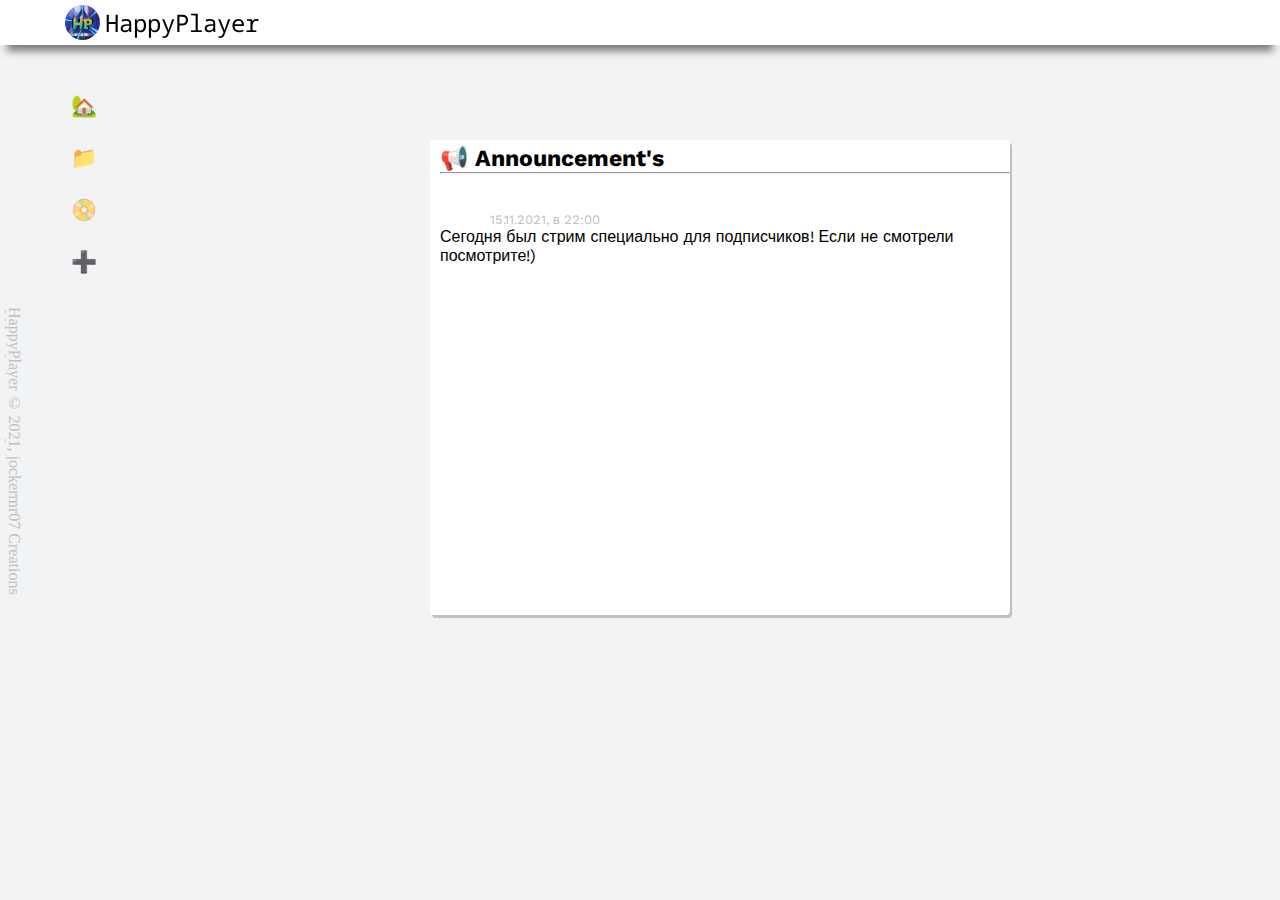
<file: index.html>
<html lang="en">
<head>
    <meta charset="UTF-8">
    <meta http-equiv="X-UA-Compatible" content="IE=edge">
    <meta name="viewport" content="width=device-width, initial-scale=1.0">
    <link rel="stylesheet" href="assets/style.css">
    <link rel="stylesheet" href="assets/home-style.css">
    <link rel="shortcut icon" href="img/x-icon.jpg" type="image/x-icon">
    <title>HappyPlayer</title>

    <META NAME=”description” CONTENT=”Официальный сайт ютубера HappyPlayer!”>
    <meta name="keywords" content="HappyPlayer, хэппи плеер, плеер, хэппи, happy player, Happy player, Happy Player, happy Player, hAppy PlAyer" />
</head>
<body>

	<script async src="https://pagead2.googlesyndication.com/pagead/js/adsbygoogle.js?client=ca-pub-1426309330575697"
     crossorigin="anonymous"></script>

	<script>
	function isMobile() {

	var a = (navigator.userAgent||navigator.vendor||window.opera);
    if(/android.+mobile|avantgo|bada\/|blackberry|blazer|compal|elaine|fennec|hiptop|iemobile|ip(hone|od|ad)|iris|kindle|lge |maemo|midp|mmp|netfront|opera m(ob|in)i|palm( os)?|phone|p(ixi|re)\/|plucker|pocket|psp|symbian|treo|up\.(browser|link)|vodafone|wap|windows (ce|phone)|xda|xiino/i.test(a)||/1207|6310|6590|3gso|4thp|50[1-6]i|770s|802s|a wa|abac|ac(er|oo|s\-)|ai(ko|rn)|al(av|ca|co)|amoi|an(ex|ny|yw)|aptu|ar(ch|go)|as(te|us)|attw|au(di|\-m|r |s )|avan|be(ck|ll|nq)|bi(lb|rd)|bl(ac|az)|br(e|v)w|bumb|bw\-(n|u)|c55\/|capi|ccwa|cdm\-|cell|chtm|cldc|cmd\-|co(mp|nd)|craw|da(it|ll|ng)|dbte|dc\-s|devi|dica|dmob|do(c|p)o|ds(12|\-d)|el(49|ai)|em(l2|ul)|er(ic|k0)|esl8|ez([4-7]0|os|wa|ze)|fetc|fly(\-|_)|g1 u|g560|gene|gf\-5|g\-mo|go(\.w|od)|gr(ad|un)|haie|hcit|hd\-(m|p|t)|hei\-|hi(pt|ta)|hp( i|ip)|hs\-c|ht(c(\-| |_|a|g|p|s|t)|tp)|hu(aw|tc)|i\-(20|go|ma)|i230|iac( |\-|\/)|ibro|idea|ig01|ikom|im1k|inno|ipaq|iris|ja(t|v)a|jbro|jemu|jigs|kddi|keji|kgt( |\/)|klon|kpt |kwc\-|kyo(c|k)|le(no|xi)|lg( g|\/(k|l|u)|50|54|\-[a-w])|libw|lynx|m1\-w|m3ga|m50\/|ma(te|ui|xo)|mc(01|21|ca)|m\-cr|me(di|rc|ri)|mi(o8|oa|ts)|mmef|mo(01|02|bi|de|do|t(\-| |o|v)|zz)|mt(50|p1|v )|mwbp|mywa|n10[0-2]|n20[2-3]|n30(0|2)|n50(0|2|5)|n7(0(0|1)|10)|ne((c|m)\-|on|tf|wf|wg|wt)|nok(6|i)|nzph|o2im|op(ti|wv)|oran|owg1|p800|pan(a|d|t)|pdxg|pg(13|\-([1-8]|c))|phil|pire|pl(ay|uc)|pn\-2|po(ck|rt|se)|prox|psio|pt\-g|qa\-a|qc(07|12|21|32|60|\-[2-7]|i\-)|qtek|r380|r600|raks|rim9|ro(ve|zo)|s55\/|sa(ge|ma|mm|ms|ny|va)|sc(01|h\-|oo|p\-)|sdk\/|se(c(\-|0|1)|47|mc|nd|ri)|sgh\-|shar|sie(\-|m)|sk\-0|sl(45|id)|sm(al|ar|b3|it|t5)|so(ft|ny)|sp(01|h\-|v\-|v )|sy(01|mb)|t2(18|50)|t6(00|10|18)|ta(gt|lk)|tcl\-|tdg\-|tel(i|m)|tim\-|t\-mo|to(pl|sh)|ts(70|m\-|m3|m5)|tx\-9|up(\.b|g1|si)|utst|v400|v750|veri|vi(rg|te)|vk(40|5[0-3]|\-v)|vm40|voda|vulc|vx(52|53|60|61|70|80|81|83|85|98)|w3c(\-| )|webc|whit|wi(g |nc|nw)|wmlb|wonu|x700|yas\-|your|zeto|zte\-/i.test(a.substr(0,4))){ 
		return true;
    } 

	return false;
}

if(isMobile() === true) {
    window.location  = '/mobile.html';
}</script>

    <header id="header">
        <a class="header__icon" href="https://www.youtube.com/channel/UCDU1Z3nWHqUS7HWq30tFveQ" target="_blank"><img style="border-radius: 50px; margin-top: 5px; margin-left: 60px;" src="img/x-icon.jpg" alt="Site Icon" width="35px"></a>
        <a href="https://www.youtube.com/channel/UCDU1Z3nWHqUS7HWq30tFveQ" target="_blank"><p class="header__intro">HappyPlayer</p></a>

    </header>

    <aside id="aside">
        <a class="sidenav-x" href="index.html" id="sidenav-x1el"></a>
        <a class="sidenav-x" id="sidenav-x2el"></a>
        <a class="sidenav-x" href="music.html" id="sidenav-x3el"></a>
        <a class="sidenav-x" id="sidenav-x4el"></a>

        <p style="margin-top: 450px; margin-left: 45px;" class="copyright-in-downs-hm"></p>
    </aside>

    <div class="main_bloka">
        <p id="recetly-and-popularis" style="font-size: 23px;"><b>📢 Announcement's</b></p><hr><br><br>
        <p style="padding-left: 50px; font-size: 13px; color: silver;">15.11.2021, в 22:00<p>
		<p style="font-size: 16px;">Сегодня был стрим специально для подписчиков! Если не смотрели посмотрите!)</p>
		<iframe id="youtube_one_video_onenasd" width="560" height="315" src="https://www.youtube.com/embed/-S52GPYkjLc" title="YouTube video player" frameborder="0" allow="accelerometer; autoplay; clipboard-write; encrypted-media; gyroscope; picture-in-picture" allowfullscreen></iframe>
    </div>

</body>
</html>
</file>
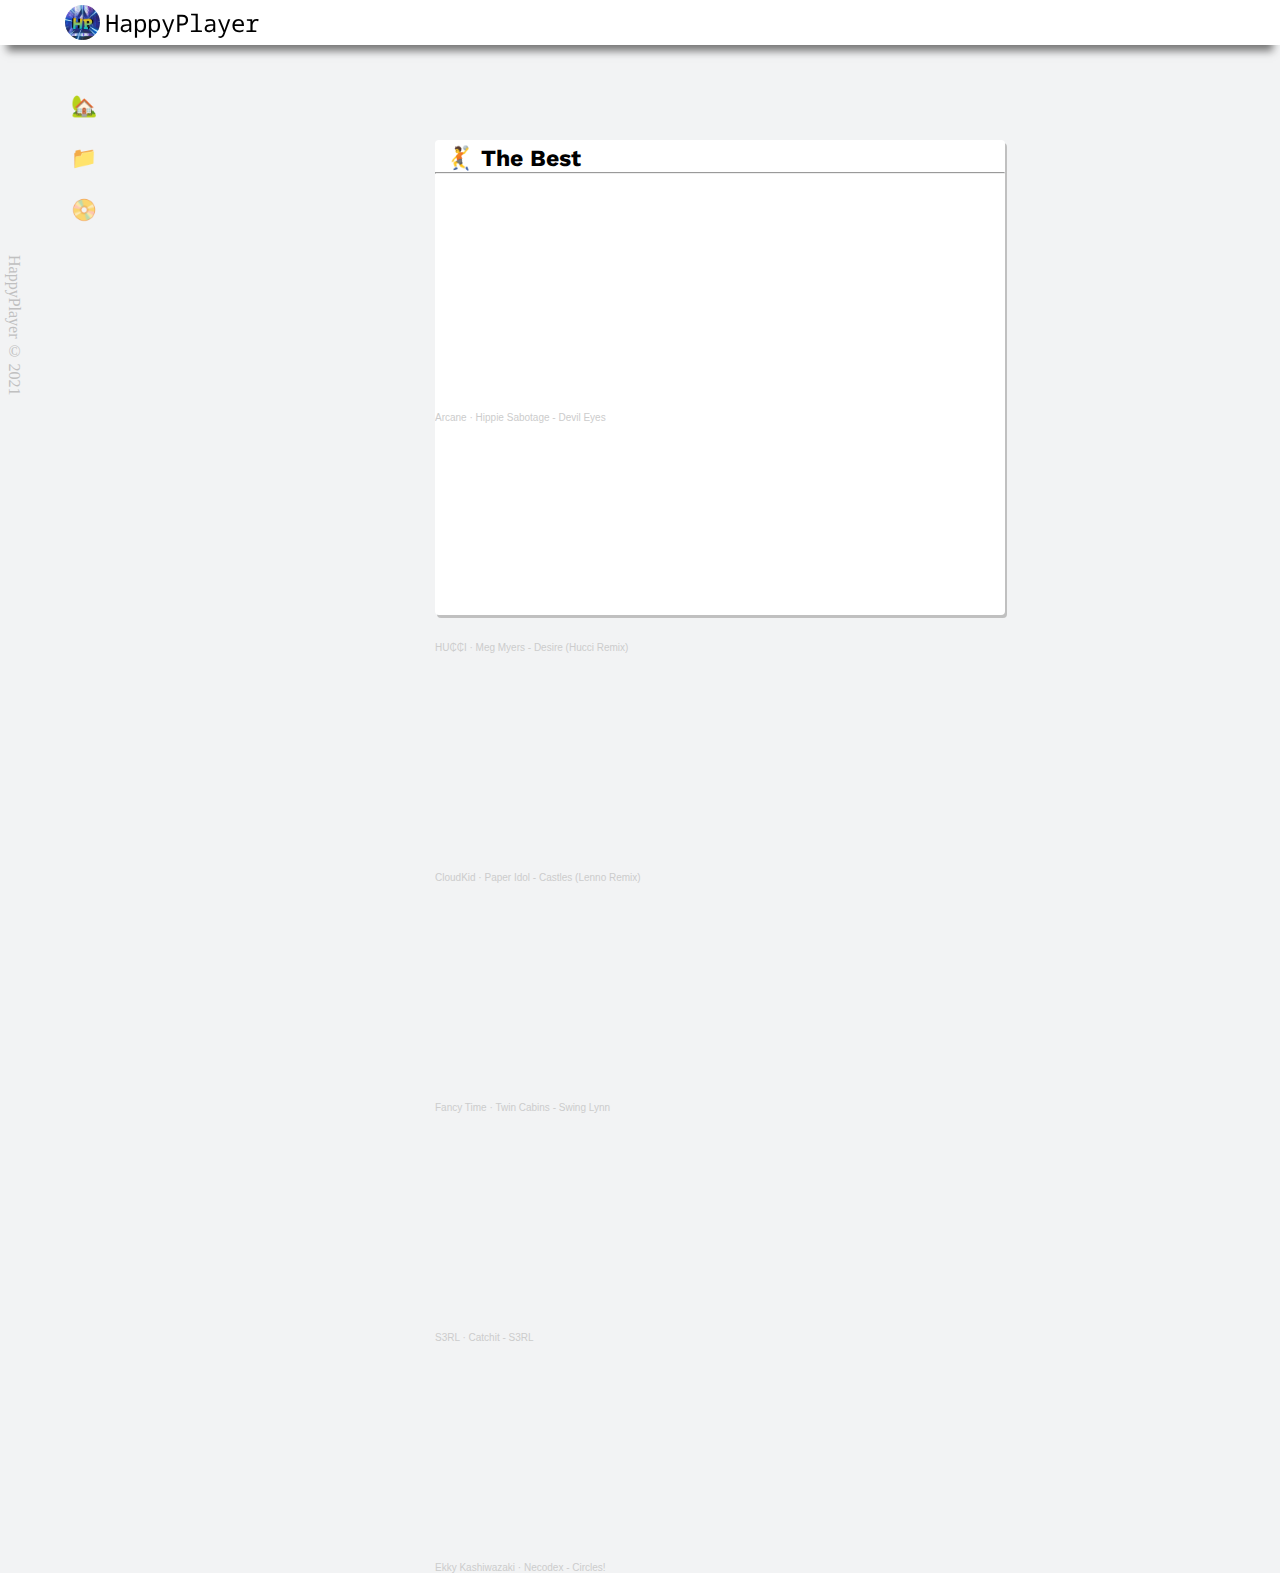
<file: music.html>
<html lang="en">
<head>
    <meta charset="UTF-8">
    <meta http-equiv="X-UA-Compatible" content="IE=edge">
    <meta name="viewport" content="width=device-width, initial-scale=1.0">
    <link rel="stylesheet" href="assets/style.css">
    <link rel="stylesheet" href="assets/music.css">
    <link rel="shortcut icon" href="img/x-icon.jpg" type="image/x-icon">
    <title>HappyPlayer</title>

    <meta name="description" content="Официальный сайт Ютубера HappyPlayer!" />
    <meta name="keywords" content="HappyPlayer, хэппи плеер, плеер, хэппи, happy player, Happy player, Happy Player, happy Player, hAppy PlAyer" />
</head>
<body>

	<script async src="https://pagead2.googlesyndication.com/pagead/js/adsbygoogle.js?client=ca-pub-1426309330575697"
     crossorigin="anonymous"></script>

    <header id="header">
        <a class="header__icon" href="https://www.youtube.com/channel/UCDU1Z3nWHqUS7HWq30tFveQ" target="_blank"><img style="border-radius: 50px; margin-top: 5px; margin-left: 60px;" src="img/x-icon.jpg" alt="Site Icon" width="35px"></a>
        <a href="https://www.youtube.com/channel/UCDU1Z3nWHqUS7HWq30tFveQ" target="_blank"><p class="header__intro">HappyPlayer</p></a>

    </header>

    <aside id="aside">
        <a class="sidenav-x" href="index.html" id="sidenav-x1el"></a>
        <a class="sidenav-x" id="sidenav-x2el"></a>
        <a class="sidenav-x" id="sidenav-x3el"></a>

        <p style="margin-top: 450px; margin-left: 45px;" class="copyright-in-downs-hm"></p>
    </aside>

    <div class="main_bloka">
        <p id="recetly-and-popularis" style="padding-left: 10px; font-size: 23px;"><b>🤾‍ The Best</b></p><hr><br><br>
		<iframe width="100%" height="200" scrolling="no" frameborder="no" allow="autoplay" src="https://w.soundcloud.com/player/?url=https%3A//api.soundcloud.com/tracks/492853296&color=%2300e0ff&auto_play=false&hide_related=false&show_comments=true&show_user=true&show_reposts=false&show_teaser=true&visual=true"></iframe><div style="font-size: 10px; color: #cccccc;line-break: anywhere;word-break: normal;overflow: hidden;white-space: nowrap;text-overflow: ellipsis; font-family: Interstate,Lucida Grande,Lucida Sans Unicode,Lucida Sans,Garuda,Verdana,Tahoma,sans-serif;font-weight: 100;"><a href="https://soundcloud.com/arcanemuzic" title="Arcane" target="_blank" style="color: #cccccc; text-decoration: none;">Arcane</a> · <a href="https://soundcloud.com/arcanemuzic/hippie-sabotage-devil-eyes-1" title="Hippie Sabotage - Devil Eyes" target="_blank" style="color: #cccccc; text-decoration: none;">Hippie Sabotage - Devil Eyes</a></div></br>
		<iframe width="100%" height="200" scrolling="no" frameborder="no" allow="autoplay" src="https://w.soundcloud.com/player/?url=https%3A//api.soundcloud.com/tracks/137743797&color=%2300e0ff&auto_play=false&hide_related=false&show_comments=true&show_user=true&show_reposts=false&show_teaser=true&visual=true"></iframe><div style="font-size: 10px; color: #cccccc;line-break: anywhere;word-break: normal;overflow: hidden;white-space: nowrap;text-overflow: ellipsis; font-family: Interstate,Lucida Grande,Lucida Sans Unicode,Lucida Sans,Garuda,Verdana,Tahoma,sans-serif;font-weight: 100;"><a href="https://soundcloud.com/hucci" title="HU₵₵I" target="_blank" style="color: #cccccc; text-decoration: none;">HU₵₵I</a> · <a href="https://soundcloud.com/hucci/desire-remix" title="Meg Myers - Desire (Hucci Remix)" target="_blank" style="color: #cccccc; text-decoration: none;">Meg Myers - Desire (Hucci Remix)</a></div></br>
        <iframe width="100%" height="200" scrolling="no" frameborder="no" allow="autoplay" src="https://w.soundcloud.com/player/?url=https%3A//api.soundcloud.com/tracks/1149767530&color=%2300e0ff&auto_play=false&hide_related=false&show_comments=true&show_user=true&show_reposts=false&show_teaser=true&visual=true"></iframe><div style="font-size: 10px; color: #cccccc;line-break: anywhere;word-break: normal;overflow: hidden;white-space: nowrap;text-overflow: ellipsis; font-family: Interstate,Lucida Grande,Lucida Sans Unicode,Lucida Sans,Garuda,Verdana,Tahoma,sans-serif;font-weight: 100;"><a href="https://soundcloud.com/cloudkid" title="CloudKid" target="_blank" style="color: #cccccc; text-decoration: none;">CloudKid</a> · <a href="https://soundcloud.com/cloudkid/paper-idol-castles-lenno-remix" title="Paper Idol - Castles (Lenno Remix)" target="_blank" style="color: #cccccc; text-decoration: none;">Paper Idol - Castles (Lenno Remix)</a></div></br>
		<iframe width="100%" height="200" scrolling="no" frameborder="no" allow="autoplay" src="https://w.soundcloud.com/player/?url=https%3A//api.soundcloud.com/tracks/519858081&color=%2300e0ff&auto_play=false&hide_related=false&show_comments=true&show_user=true&show_reposts=false&show_teaser=true&visual=true"></iframe><div style="font-size: 10px; color: #cccccc;line-break: anywhere;word-break: normal;overflow: hidden;white-space: nowrap;text-overflow: ellipsis; font-family: Interstate,Lucida Grande,Lucida Sans Unicode,Lucida Sans,Garuda,Verdana,Tahoma,sans-serif;font-weight: 100;"><a href="https://soundcloud.com/fancydream6" title="Fancy Time" target="_blank" style="color: #cccccc; text-decoration: none;">Fancy Time</a> · <a href="https://soundcloud.com/fancydream6/twin-cabins-swing-lynn" title="Twin Cabins - Swing Lynn" target="_blank" style="color: #cccccc; text-decoration: none;">Twin Cabins - Swing Lynn</a></div></br>
		<iframe width="100%" height="200" scrolling="no" frameborder="no" allow="autoplay" src="https://w.soundcloud.com/player/?url=https%3A//api.soundcloud.com/tracks/208686795&color=%2300e0ff&auto_play=false&hide_related=false&show_comments=true&show_user=true&show_reposts=false&show_teaser=true&visual=true"></iframe><div style="font-size: 10px; color: #cccccc;line-break: anywhere;word-break: normal;overflow: hidden;white-space: nowrap;text-overflow: ellipsis; font-family: Interstate,Lucida Grande,Lucida Sans Unicode,Lucida Sans,Garuda,Verdana,Tahoma,sans-serif;font-weight: 100;"><a href="https://soundcloud.com/s3rl" title="S3RL" target="_blank" style="color: #cccccc; text-decoration: none;">S3RL</a> · <a href="https://soundcloud.com/s3rl/catchit-s3rl" title="Catchit - S3RL" target="_blank" style="color: #cccccc; text-decoration: none;">Catchit - S3RL</a></div></br>
		<iframe width="100%" height="200" scrolling="no" frameborder="no" allow="autoplay" src="https://w.soundcloud.com/player/?url=https%3A//api.soundcloud.com/tracks/264186301&color=%2300e0ff&auto_play=false&hide_related=false&show_comments=true&show_user=true&show_reposts=false&show_teaser=true&visual=true"></iframe><div style="font-size: 10px; color: #cccccc;line-break: anywhere;word-break: normal;overflow: hidden;white-space: nowrap;text-overflow: ellipsis; font-family: Interstate,Lucida Grande,Lucida Sans Unicode,Lucida Sans,Garuda,Verdana,Tahoma,sans-serif;font-weight: 100;"><a href="https://soundcloud.com/kkyashiwazaki" title="Ekky Kashiwazaki" target="_blank" style="color: #cccccc; text-decoration: none;">Ekky Kashiwazaki</a> · <a href="https://soundcloud.com/kkyashiwazaki/nekodex-circles-osu-song" title="Necodex - Circles!" target="_blank" style="color: #cccccc; text-decoration: none;">Necodex - Circles!</a></div>
    </div>

</body>
</html>
</file>
<file: assets/style.css>
@import url('https://fonts.googleapis.com/css2?family=Noto+Sans+Mono:wght@700&display=swap');
@import url('https://fonts.googleapis.com/css2?family=Noto+Sans&display=swap');
@import url('https://fonts.googleapis.com/css2?family=Work+Sans:wght@300;600&display=swap');


* {
    padding: 0;
    margin: 0 auto;
}

body {background-color: #f2f3f4;}

#header {
    z-index: 10;
    position: fixed;
    background-color: white;
    width: 100%;
    height: 45px;
    border-bottom: 3px solid 4px;
    -webkit-box-shadow: 0 10px 6px -6px #777;
    -moz-box-shadow: 0 10px 6px -6px #777;
    box-shadow: 0 13px 8px -7px #777;
}

#aside {
    z-index: 9;
    position: fixed;
    background-color: #f2f3f4;
    width: 355px;
    height: 100%;
    padding-top: 79px;
}

#aside > a {display: block;}

.sidenav-x {
    font-family: 'Noto Sans', sans-serif;
    color: black;
    border-radius: 6px;
    padding: 6px 8px 6px 16px;
    font-size: 21px;
    display: block;
    padding-top: 12px;
    padding-bottom: 12px;
    margin-left: 10px;
}
#sidenav-x1el::after {content: '🏡 Home';}
#sidenav-x2el::after {content: '💿 Стримы'}
#sidenav-x3el::after {content: '🎵 Музыка'}
#sidenav-x4el::after {content: '🔗 Ссылки'}

.sidenav-x, a {text-decoration: inherit;}
.sidenav-x:hover {background-color: rgb(0, 0, 0, 0.1);}
.sidenav-x:active {background-color: rgb(0, 0, 0, 0.2);}
.sidenav-x:not(:hover) {background-color: inherit; transition: background-color .4s;}

.header__icon, img {margin-left: 5px;}
.header__icon > img:hover {opacity: 0.5; transition: opacity 0.5s;}
.header__intro {
    font-size: 24px;
    margin-left: 105px;
    font-family: 'Noto Sans Mono', monospace;
    position: fixed;
    top: 6;
    cursor: pointer;
}

.header__intro:hover {color: silver; transition: color .5s;}
.header__intro:not(:hover) {color: black; transition: color 2s;}
.header__intro2:hover {color: black; transition: color .5s;}
.header__intro2:not(:hover) {color: silver; transition: color 2s;}

.button-down{border-radius: 50px; background-color: rgb(0, 0, 0, 0.1); padding: 10px;}
.button-down {
    position: fixed;
    right: 20px;
    top: 8px;
}

.button-down:hover {background-color: rgb(0, 0, 0, 0.2); cursor: pointer;}
.button-down:active {padding: 9px; transition: padding 0.1s;}

.main_bloka {
    background-color: white;
    position: relative;
    border-radius: 4px;
    box-shadow: 2px 3px silver;
    right: 10px;
    bottom: -140px;
    width: 570px;
    height: 470px;
    padding-left: 10px;
    padding-top: 5px;
    font-family: 'Work Sans', sans-serif;
}

.links-in-downs {color: #645AFF;}
.links-in-downs:hover {text-decoration: underline;}

.copyright-in-downs-hm::after {content: 'HappyPlayer © 2021, jockermr07 Creations'; color: silver;}
.copyright-in-downs-hm {writing-mode: vertical-lr; position: relative; top: -430px; left: -40px;}


/* Media Width's */

@media all and (max-width: 1305px) {

    #aside {width: 165px;}
    #sidenav-x1el::after {content: '🏡';}
    #sidenav-x1el {text-align: center; padding-left: 0;}
    #sidenav-x2el::after {content: '📁'}
    #sidenav-x2el {text-align: center; padding-left: 0;}
    #sidenav-x3el::after {content: '📀'}
    #sidenav-x3el {text-align: center; padding-left: 0;}
    #sidenav-x4el::after {content: '➕'}
    #sidenav-x4el {text-align: center; padding-left: 0;}
    #sidenav-x5el::after {content: '💬';}
    #sidenav-x5el {text-align: center; padding-left: 0;}
    #sidenav-x6el::after {content: '🙋';}
    #sidenav-x6el {text-align: center; padding-left: 0;}

    .copyright-in-downs-hm {margin-left: 15px;}

    .main_bloka {right: -80px;}
}

#header-font-error-device {display: none;}
#footer-font-error-device {display: none;}

.imgstylecsshome:hover {border: 5px solid royalblue;}

.asideright_bloka > p:hover {text-decoration: underline;}


@media (max-width: 890px){
	

	#aside > a {diplay: none;}
	
	.main_bloka {width: 500px; left: 20px;}
	
	.sidenav-x {margin-left: 0.1px; height: 20px;}

    #header-font-error-device {display: block;}
    #footer-font-error-device {display: block;}

    #aside {width: 50px; background-color: white;}
	
	#youtube_one_video_onenasd {width: 490px;}
}
</file>
<file: assets/home-style.css>
#sidenav-x1el:hover {background-color: rgb(0, 0, 0, 0.2);}
#sidenav-x1el:active {background-color: rgb(0, 0, 0, 0.3);}
</file>
<file: assets/music.css>
@import url('https://fonts.googleapis.com/css2?family=Noto+Sans+Mono:wght@700&display=swap');
@import url('https://fonts.googleapis.com/css2?family=Noto+Sans&display=swap');
@import url('https://fonts.googleapis.com/css2?family=Work+Sans:wght@300;600&display=swap');


* {
    padding: 0;
    margin: 0 auto;
}

body {background-color: #f2f3f4;}

#header {
    z-index: 10;
    position: fixed;
    background-color: white;
    width: 100%;
    height: 45px;
    border-bottom: 3px solid 4px;
    -webkit-box-shadow: 0 10px 6px -6px #777;
    -moz-box-shadow: 0 10px 6px -6px #777;
    box-shadow: 0 13px 8px -7px #777;
}

#aside {
    z-index: 9;
    position: fixed;
    background-color: #f2f3f4;
    width: 355px;
    height: 100%;
    padding-top: 79px;
}

#aside > a {display: block;}

.sidenav-x {
    font-family: 'Noto Sans', sans-serif;
    color: black;
    border-radius: 6px;
    padding: 6px 8px 6px 16px;
    font-size: 21px;
    display: block;
    padding-top: 12px;
    padding-bottom: 12px;
    margin-left: 10px;
}
#sidenav-x1el::after {content: '🏡 Home';}
#sidenav-x2el::after {content: '💽 Плейлисты'}
#sidenav-x3el::after {content: '🙋 Информация'}

.sidenav-x, a {text-decoration: inherit;}
.sidenav-x:hover {background-color: rgb(0, 0, 0, 0.1);}
.sidenav-x:active {background-color: rgb(0, 0, 0, 0.2);}
.sidenav-x:not(:hover) {background-color: inherit; transition: background-color .4s;}

.header__icon, img {margin-left: 5px;}
.header__icon > img:hover {opacity: 0.5; transition: opacity 0.5s;}
.header__intro {
    font-size: 24px;
    margin-left: 105px;
    font-family: 'Noto Sans Mono', monospace;
    position: fixed;
    top: 6;
    cursor: pointer;
}

.header__intro:hover {color: silver; transition: color .5s;}
.header__intro:not(:hover) {color: black; transition: color 2s;}
.header__intro2:hover {color: black; transition: color .5s;}
.header__intro2:not(:hover) {color: silver; transition: color 2s;}

.button-down{border-radius: 50px; background-color: rgb(0, 0, 0, 0.1); padding: 10px;}
.button-down {
    position: fixed;
    right: 20px;
    top: 8px;
}

.button-down:hover {background-color: rgb(0, 0, 0, 0.2); cursor: pointer;}
.button-down:active {padding: 9px; transition: padding 0.1s;}

.main_bloka {
    background-color: white;
    position: relative;
    border-radius: 4px;
    box-shadow: 2px 3px silver;
    right: -10px;
    bottom: -140px;
    width: 570px;
    height: 470px;
	padding-left: 0;
    padding-top: 5px;
    font-family: 'Work Sans', sans-serif;
}

.links-in-downs {color: #645AFF;}
.links-in-downs:hover {text-decoration: underline;}

.copyright-in-downs-hm::after {content: 'HappyPlayer © 2021'; color: silver;}
.copyright-in-downs-hm {writing-mode: vertical-lr; position: relative; top: -430px; left: -40px;}


/* Media Width's */

@media all and (max-width: 1305px) {

    #aside {width: 165px;}
    #sidenav-x1el::after {content: '🏡';}
    #sidenav-x1el {text-align: center; padding-left: 0;}
    #sidenav-x2el::after {content: '📁'}
    #sidenav-x2el {text-align: center; padding-left: 0;}
    #sidenav-x3el::after {content: '📀'}
    #sidenav-x3el {text-align: center; padding-left: 0;}
    #sidenav-x4el::after {content: '➕'}
    #sidenav-x4el {text-align: center; padding-left: 0;}
    #sidenav-x5el::after {content: '💬';}
    #sidenav-x5el {text-align: center; padding-left: 0;}
    #sidenav-x6el::after {content: '🙋';}
    #sidenav-x6el {text-align: center; padding-left: 0;}

    .copyright-in-downs-hm {margin-left: 15px;}

    .main_bloka {right: -80px;}
}

#header-font-error-device {display: none;}
#footer-font-error-device {display: none;}

.imgstylecsshome:hover {border: 5px solid royalblue;}

.asideright_bloka > p:hover {text-decoration: underline;}


@media (max-width: 915px){
	

	#aside > a {diplay: none;}
	
	.main_bloka {width: 290px; left: 20px;}
	
	.sidenav-x {margin-left: 0.1px; height: 20px;}

    #header-font-error-device {display: block;}
    #footer-font-error-device {display: block;}

    #aside {width: 50px; background-color: white;}
}
</file>
